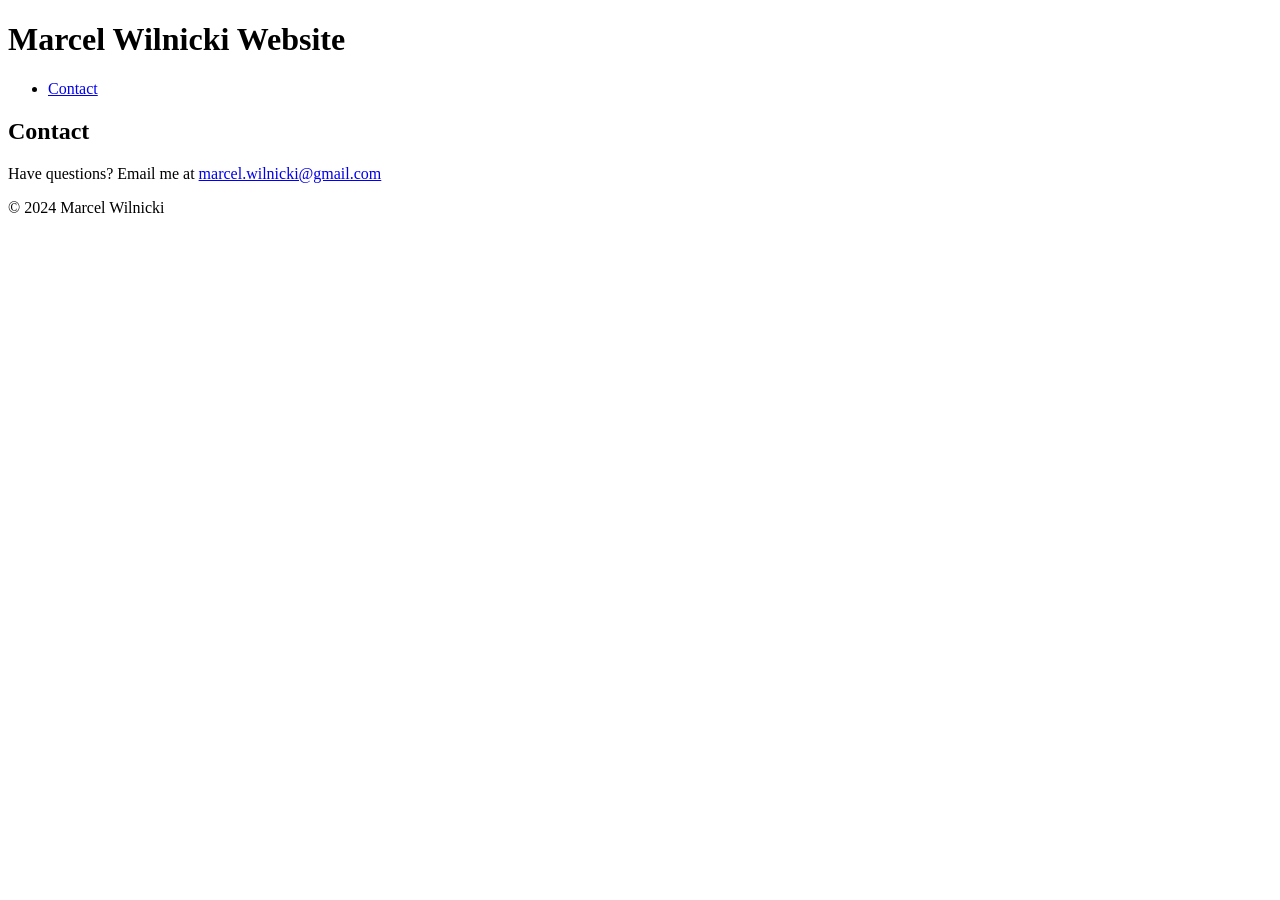
<file: index.html>
<!DOCTYPE html>
<html lang="en">
<head>
    <meta charset="UTF-8">
    <meta name="viewport" content="width=device-width, initial-scale=1.0">
    <title>Simple Website</title>
</head>
<body>
    <header>
        <h1>Marcel Wilnicki Website</h1>
    </header>
    <nav>
        <ul>
            <li><a href="#contact">Contact</a></li>
        </ul>
    </nav>
    <section id="contact">
        <h2>Contact</h2>
        <p>Have questions? Email me at <a href="mailto:marcel.wilnicki@gmail.com">marcel.wilnicki@gmail.com</a></p>
    </section>
    <footer>
        <p>&copy; 2024 Marcel Wilnicki</p>
    </footer>
</body>
</html>
</file>
